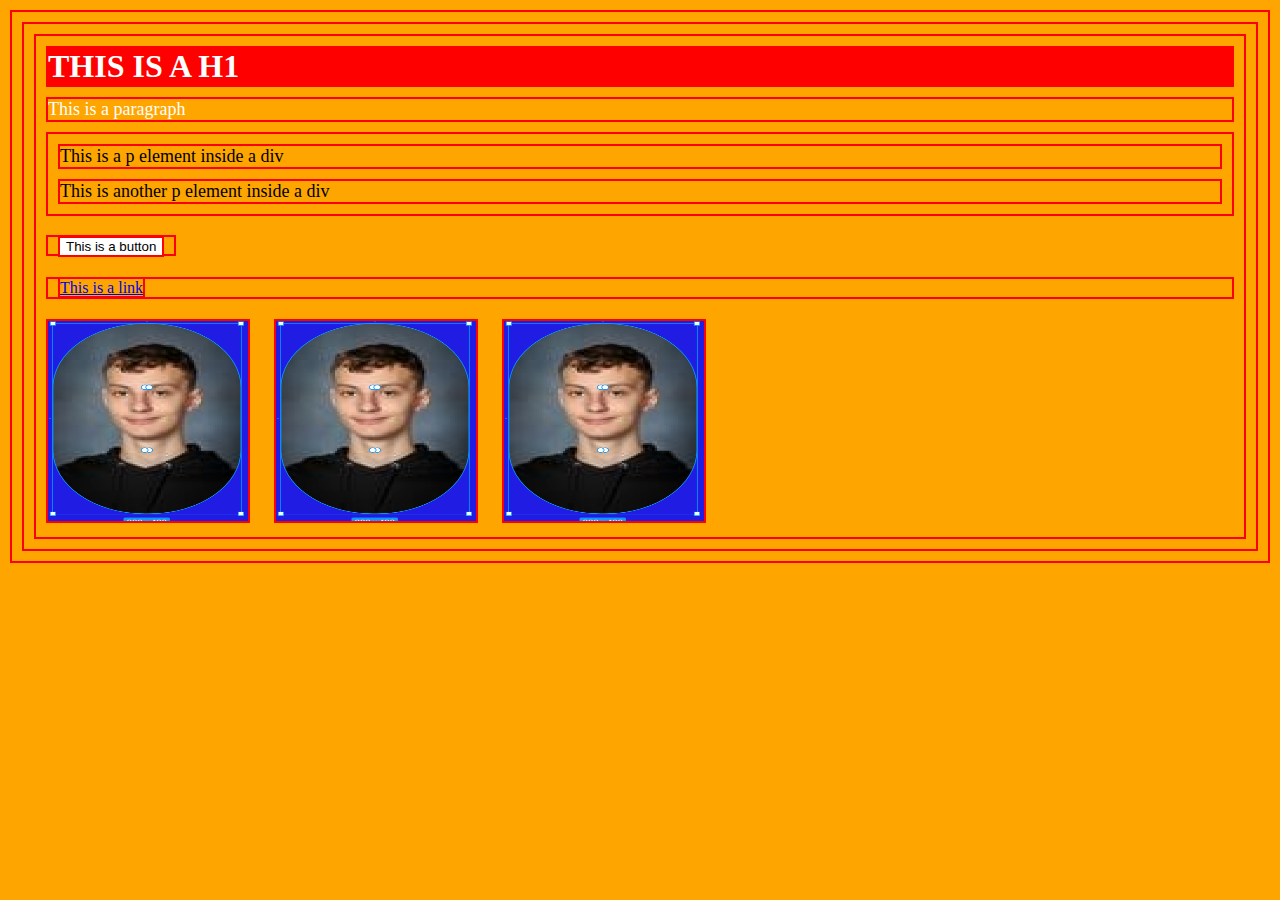
<file: Index.html>
<!DOCTYPE html>
<html lang="en">
<head>
    <meta charset="UTF-8">
    <meta name="viewport" content="width=device-width, initial-scale=1.0">
    <title>Document</title>
    <link rel="stylesheet" href="Upp.css">
</head>
<body>
<div>
<H1>THIS IS A H1</H1>
<p id="Övere.p">This is a paragraph</p>

<div>
<p style="color: black;">This is a p element inside a div</p>
<p style="color: black;">This is another p element inside a div</p>
</div>

<a href="https://www.getyourguide.se/las-vegas-l58/" >
    <button type="button" style="background-color: white;">This is a button</button>
  </a>

<div>
<a href="https://ntigymnasiet.se/kronhus/" target="_blank">This is a link</a>
</div>  

<img src="Anton.png" width="200px" height="200px" alt="en bild på en bil" >
<img src="Anton.png" width="200px" height="200px" alt="en bild på en bil" >
<img src="Anton.png" width="200px" height="200px" alt="en bild på en bil" >
</div>
</body>
</html>
</file>
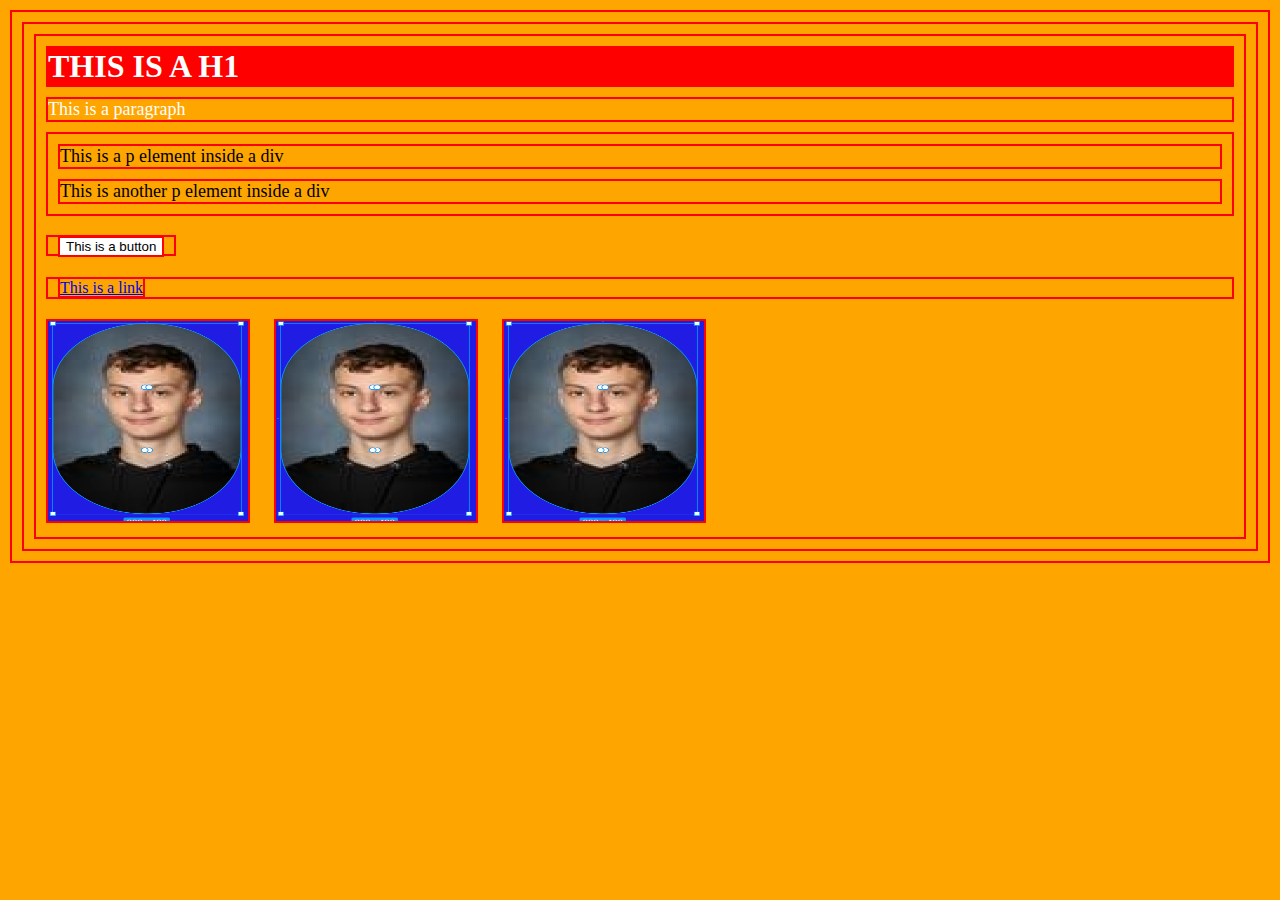
<file: Upp.html>
<!DOCTYPE html>
<html lang="en">
<head>
    <meta charset="UTF-8">
    <meta name="viewport" content="width=device-width, initial-scale=1.0">
    <title>Document</title>
    <link rel="stylesheet" href="Upp.css">
</head>
<body>
<div>
<H1>THIS IS A H1</H1>
<p id="Övere.p">This is a paragraph</p>

<div>
<p style="color: black;">This is a p element inside a div</p>
<p style="color: black;">This is another p element inside a div</p>
</div>

<a href="https://www.getyourguide.se/las-vegas-l58/" >
    <button type="button" style="background-color: white;">This is a button</button>
  </a>

<div>
<a href="https://ntigymnasiet.se/kronhus/" target="_blank">This is a link</a>
</div>  

<img src="Anton.png" width="200px" height="200px" alt="en bild på en bil" >
<img src="Anton.png" width="200px" height="200px" alt="en bild på en bil" >
<img src="Anton.png" width="200px" height="200px" alt="en bild på en bil" >
</div>
</body>
</html>
</file>
<file: Upp.css>
H1{
background-color: red;
color: white;
}

p:hover{
opacity: 0,5;
text-transform: uppercase;

}

p{

font-size: large;
color:white;
background-color: orange;
}
div{
color: solid black;
}


img:hover{
opacity: 0.5;
}

*{
border: 2px solid red;
background-color: orange;
margin: 10px;
}
</file>
